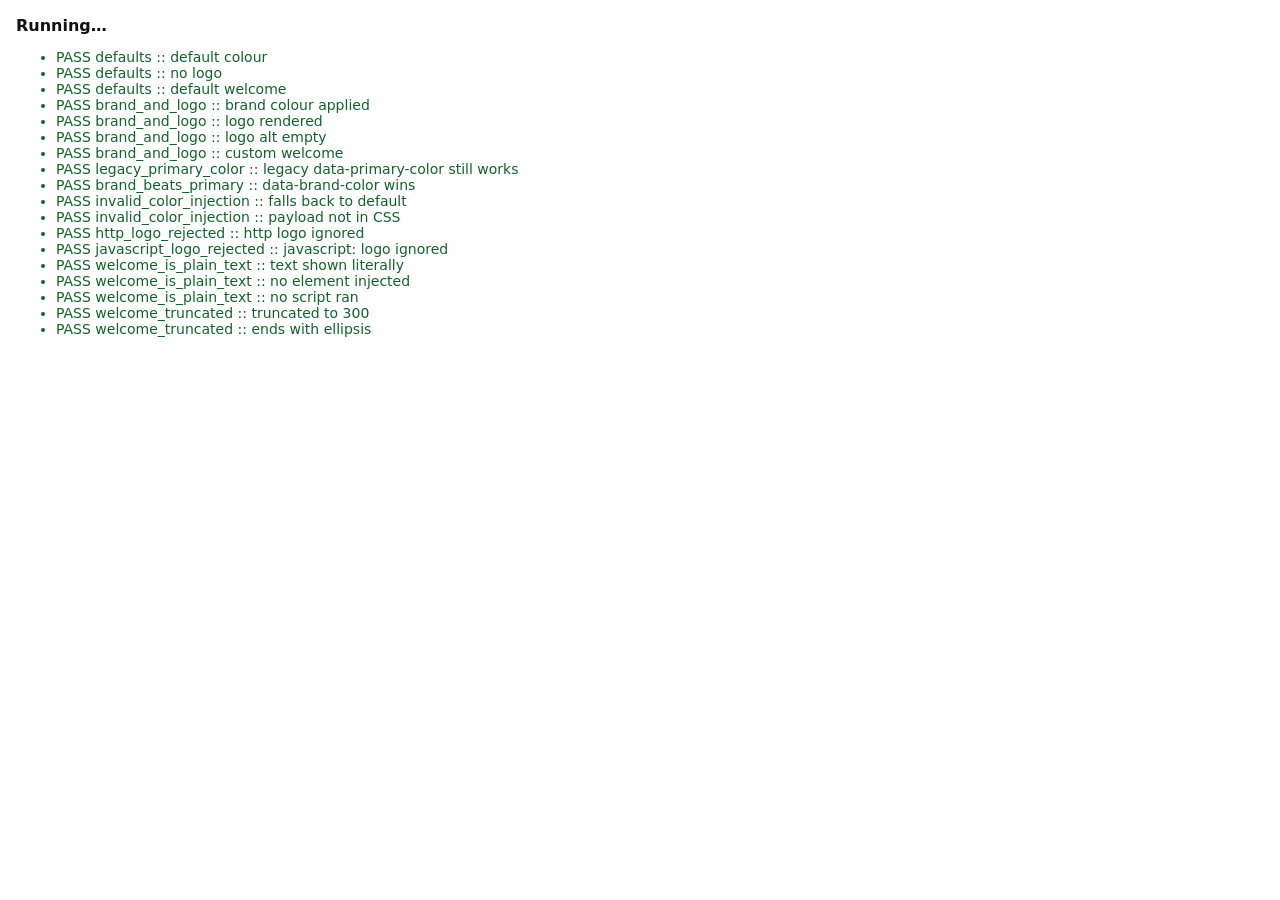
<file: tests/widget/harness.html>
<!doctype html>
<html>
<head>
<meta charset="utf-8">
<title>Widget Test Harness</title>
<style>
  body { font: 14px system-ui, sans-serif; margin: 16px; background: #fff; color: #111; }
  .pass { color: #116329; } .fail { color: #b42318; font-weight: 600; }
  /* Off-screen but rendered, so cases can measure real layout. */
  iframe { position: absolute; left: -10000px; top: 0; width: 800px; height: 700px; border: 0; }
  iframe.phone { width: 360px; }
  #summary { font-size: 16px; font-weight: 600; margin-bottom: 12px; }
</style>
</head>
<body>
<!--
  Manual/automated harness for frontend/public/widget.js. Serve the repo root over
  http (e.g. `python -m http.server 8765` from the project root) and open
  http://127.0.0.1:8765/tests/widget/harness.html. Each case runs in its own iframe
  so storage and DOM state don't leak between cases.
-->
<div id="summary">Running…</div>
<ul id="out"></ul>
<script>
(function () {
  var out = document.getElementById("out");
  var summary = document.getElementById("summary");
  var pass = 0, fail = 0;

  function frame(src) { var f = document.createElement("iframe"); f.src = src; document.body.appendChild(f); return f; }

  window.addEventListener("message", function onList(e) {
    if (!e.data || !e.data.list) return;
    window.removeEventListener("message", onList);
    run(e.data.list);
  });
  frame("case.html?list=1");

  function run(names) {
    var i = 0;
    function next() {
      if (i >= names.length) {
        summary.textContent = (fail ? "FAILED" : "ALL PASSED") + " — " + pass + " passed, " + fail + " failed";
        summary.className = fail ? "fail" : "pass";
        document.title = summary.textContent;
        return;
      }
      var name = names[i++];
      var widget = new URLSearchParams(location.search).get("widget");
      var f = frame("case.html?case=" + encodeURIComponent(name) + (widget ? "&widget=" + encodeURIComponent(widget) : ""));
      if (/phone/.test(name)) f.className = "phone"; // 360px-wide viewport for narrow-screen cases
      var timer = setTimeout(function () { report(name, [{ name: "timed out", ok: false, info: "" }]); }, 5000);
      function onMsg(e) {
        if (!e.data || e.data.case !== name) return;
        clearTimeout(timer);
        report(name, e.data.results);
      }
      var reported = false;
      function report(n, results) {
        if (reported) return;
        reported = true;
        clearTimeout(timer);
        window.removeEventListener("message", onMsg);
        f.remove();
        results.forEach(function (r) {
          r.ok ? pass++ : fail++;
          var li = document.createElement("li");
          li.className = r.ok ? "pass" : "fail";
          li.textContent = (r.ok ? "PASS " : "FAIL ") + n + " :: " + r.name + (r.ok || !r.info ? "" : "  (" + r.info + ")");
          out.appendChild(li);
        });
        next();
      }
      window.addEventListener("message", onMsg);
    }
    next();
  }
})();
</script>
</body>
</html>
</file>
